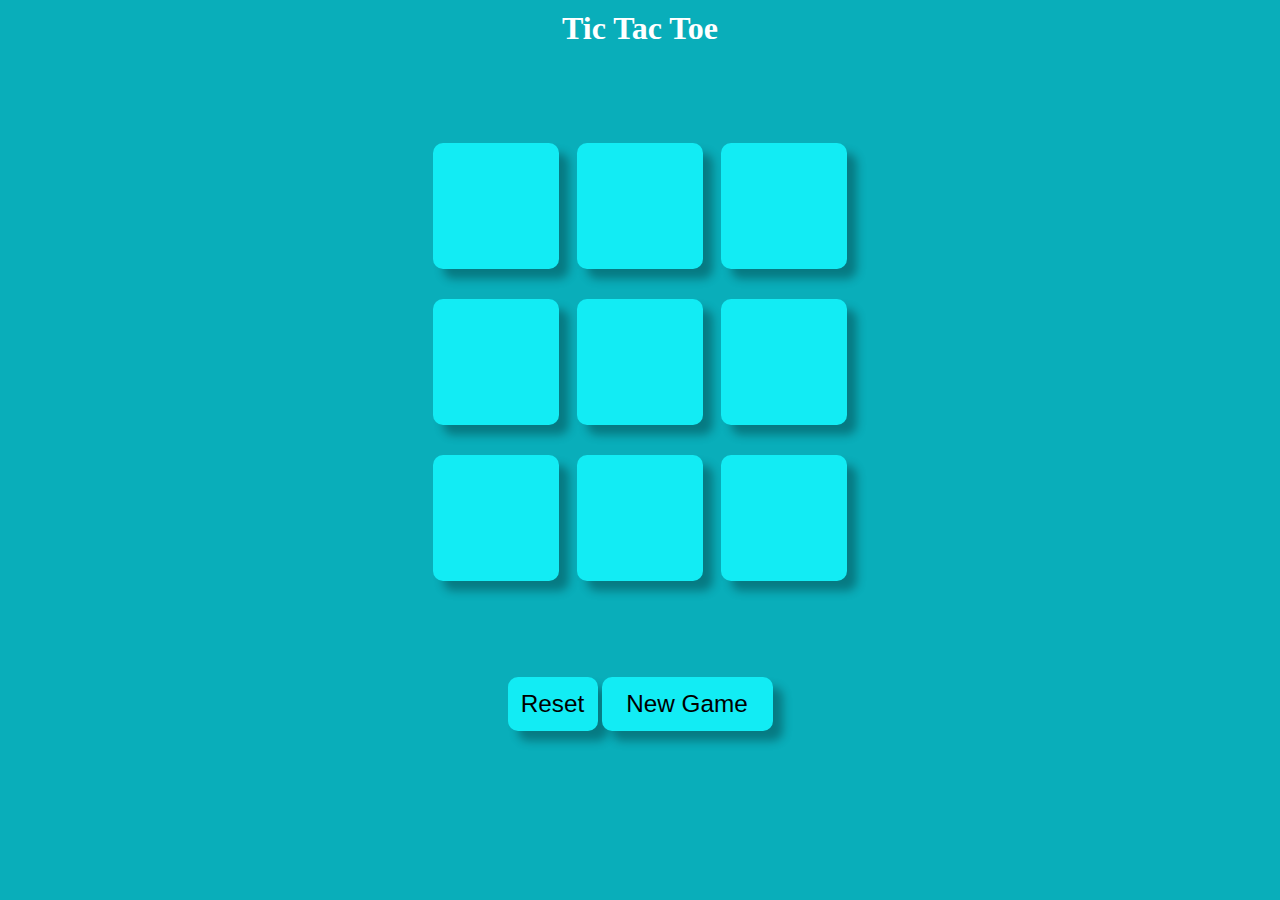
<file: index.html>
<!DOCTYPE html>
<html lang="en">
<head>
    <meta charset="UTF-8">
    <meta name="viewport" content="width=device-width, initial-scale=1.0">
    <title>Tic tac Toe</title>
    <link rel="stylesheet" href="index.css">
</head>
<body>
  <div class="msgcontainer hide ">
    <p id="msg">Winner</p>
  </div>
  <h1>Tic Tac Toe</h1>
<div class="container">
   
 
  <div class="game">
    <button class="box"></button>
    <button class="box"></button>
    <button class="box"></button>
    <button class="box"></button>
    <button class="box"></button>
    <button class="box"></button>
    <button class="box"></button>
    <button class="box"></button>
    <button class="box"></button>

  </div>


</div>
<button class="btnreset ">Reset</button>
<button id="new-game">New Game</button>






  <script src="index.js"></script>
</body>
</html>
</file>
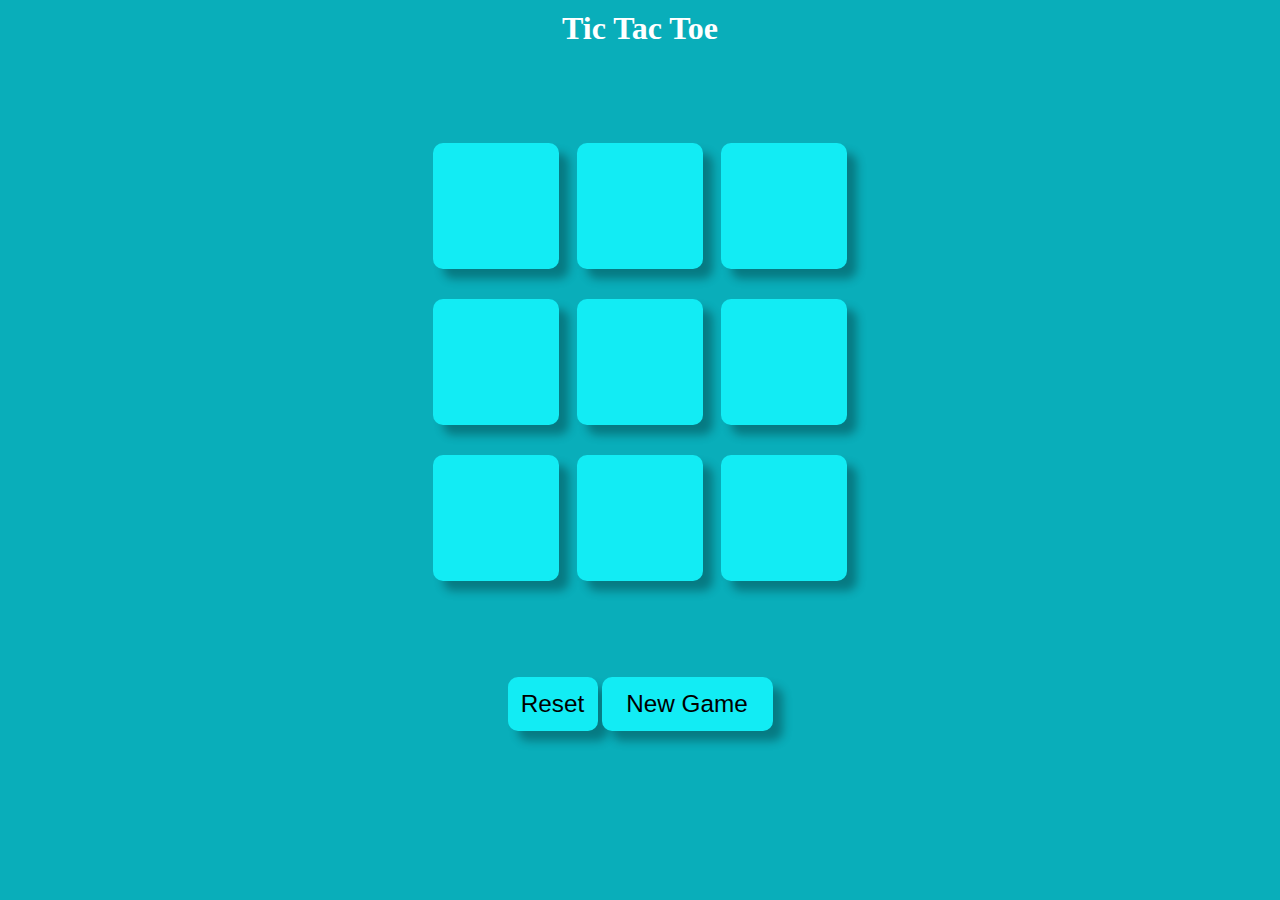
<file: p.html>
<!DOCTYPE html>
<html lang="en">
<head>
    <meta charset="UTF-8">
    <meta name="viewport" content="width=device-width, initial-scale=1.0">
    <title>Tic tac Toe</title>
    <link rel="stylesheet" href="p.css">
</head>
<body>
  <div class="msgcontainer hide ">
    <p id="msg">Winner</p>
  </div>
  <h1>Tic Tac Toe</h1>
<div class="container">
 
  <div class="game">
    <button class="box"></button>
    <button class="box"></button>
    <button class="box"></button>
    <button class="box"></button>
    <button class="box"></button>
    <button class="box"></button>
    <button class="box"></button>
    <button class="box"></button>
    <button class="box"></button>

  </div>


</div>
<button class="btnreset ">Reset</button>
<button id="new-game">New Game</button>






  <script src="p.js"></script>
</body>
</html>
</file>
<file: index.css>
*{
    padding: 0;
    margin: 0;

}
h1{margin-top: 10px;
    color:#fff;
   
h1{
    margin-top:10px;
}
    
   ;
}
body{
    text-align: center;
    background-color:rgb(9, 174, 186 )
}
.container{
    display: flex;
    justify-content: center;
    align-items: center;
    
    height:70vh ;
}
.game{
    display: flex;
    flex-wrap: wrap;
    
    justify-content: center;
    align-items: center;
    height: 50vmin;
    width: 50vmin;
    gap:2vmin;
}
.box{
    font-size: 9vmin;
    height: 14vmin;
    width: 14vmin;
    border: none;
    border-radius: 10px;
   color: black;
    transition: 0.2 ease-in-out;
    box-shadow: 10px 10px 10px   rgba(0, 0, 0, 0.3) ;
    background-color:#12ECF4;
}
.btnreset{
    height: 6vmin;
    width: 10vmin;
    font-size: 2.7vmin;
    border-radius: 10px;
    border: none;
    background-color:#12ECF4;
    box-shadow: 10px 10px 10px   rgba(0, 0, 0, 0.3) ;
    transition: 0.2 ease-out;
}
.btnreset:active{
    transform:scale(0.89) ;
}
.box:active{
    transform:scale(0.93) ;
}
#new-game{
    height: 6vmin;
    width: 19vmin;
    font-size: 2.7vmin;
    border-radius: 10px;
    border: none;
    background-color:#12ECF4;
    box-shadow: 10px 10px 10px   rgba(0, 0, 0, 0.3) ;
    transition: 0.2 ease-out;
}
#new-game:active{
    transform:scale(0.93) ;}
    #msg{
        color:#e62113 ;
       font-size: 8vmin;

       
    }
    .hide{
        display: none;
    }
</file>
<file: p.css>
*{
    padding: 0;
    margin: 0;

}
h1{margin-top: 10px;
    color:#fff;
   
   
    
   ;
}
body{
    text-align: center;
    background-color:rgb(9, 174, 186 )
}
.container{
    display: flex;
    justify-content: center;
    align-items: center;
    
    height:70vh ;
}
.game{
    display: flex;
    flex-wrap: wrap;
    
    justify-content: center;
    align-items: center;
    height: 50vmin;
    width: 50vmin;
    gap:2vmin;
}
.box{
    font-size: 9vmin;
    height: 14vmin;
    width: 14vmin;
    border: none;
    border-radius: 10px;
   color: black;
    transition: 0.2 ease-in-out;
    box-shadow: 10px 10px 10px   rgba(0, 0, 0, 0.3) ;
    background-color:#12ECF4;
}
.btnreset{
    height: 6vmin;
    width: 10vmin;
    font-size: 2.7vmin;
    border-radius: 10px;
    border: none;
    background-color:#12ECF4;
    box-shadow: 10px 10px 10px   rgba(0, 0, 0, 0.3) ;
    transition: 0.2 ease-out;
}
.btnreset:active{
    transform:scale(0.89) ;
}
.box:active{
    transform:scale(0.93) ;
}
#new-game{
    height: 6vmin;
    width: 19vmin;
    font-size: 2.7vmin;
    border-radius: 10px;
    border: none;
    background-color:#12ECF4;
    box-shadow: 10px 10px 10px   rgba(0, 0, 0, 0.3) ;
    transition: 0.2 ease-out;
}
#new-game:active{
    transform:scale(0.93) ;}
    #msg{
        color:#e62113 ;
       font-size: 8vmin;

       
    }
    .hide{
        display: none;
    }
</file>
